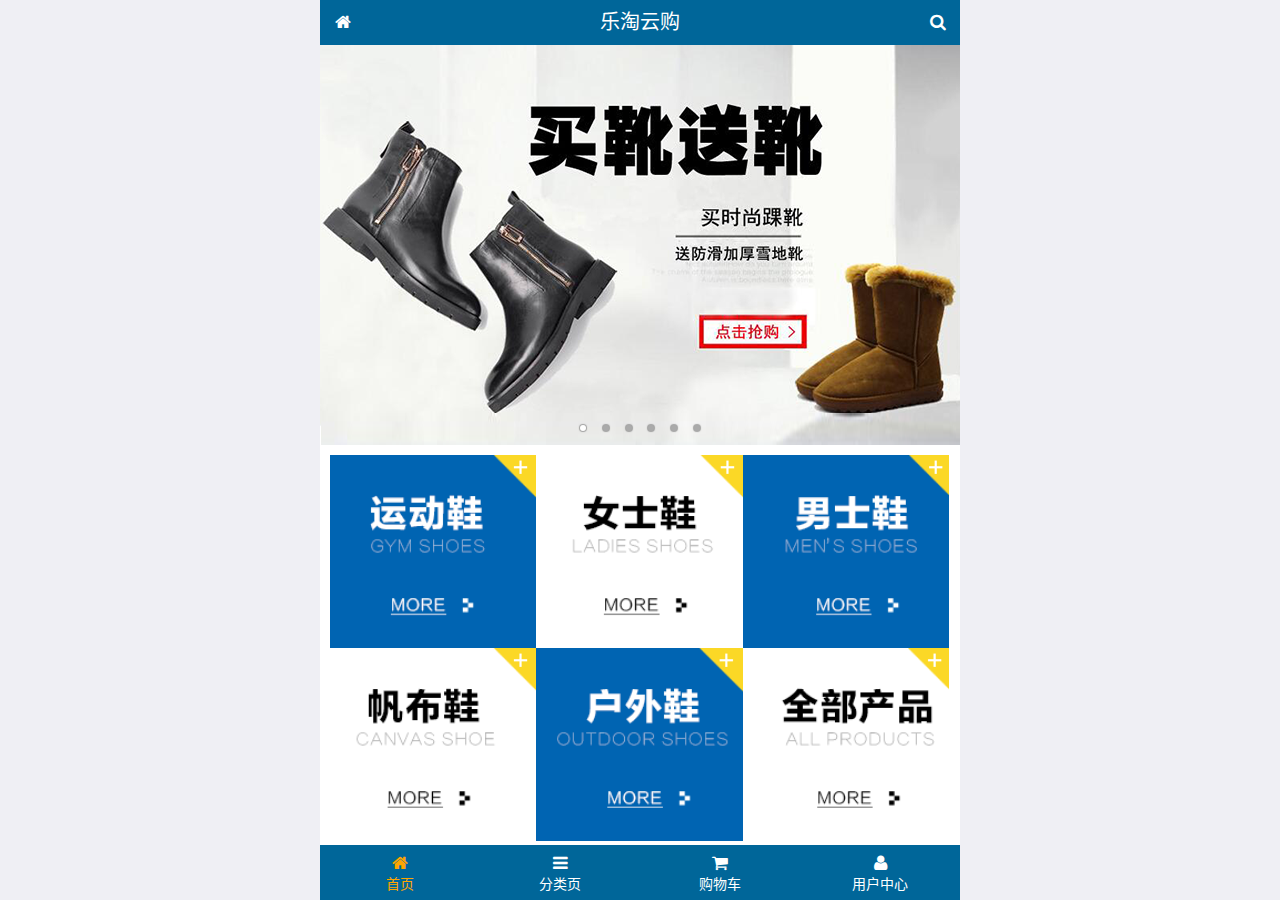
<file: public/mobile/index.html>
<!DOCTYPE html>
<html lang="zh-CN">
<head>
  <meta charset="UTF-8">
  <title>乐淘商城</title>
  <meta name="viewport" content="width=device-width, user-scalable=no, initial-scale=1.0, maximum-scale=1.0, minimum-scale=1.0">
  <!-- 引入字体图标库的css -->
  <link rel="stylesheet" href="./lib/fa/css/font-awesome.min.css">
  <link rel="stylesheet" href="./lib/mui/css/mui.css">
  <link rel="stylesheet" href="./css/common.css">
  <link rel="stylesheet" href="./css/index.css">
  <link rel="icon" href="favicon.ico">
</head>
<body>
<!--<span class="fa fa-pause"></span>-->
<!--<span class="mui-icon mui-icon-camera"></span>-->

<!-- 全屏容器 -->
<div class="lt_container">

  <!-- 乐淘头部 -->
  <div class="lt_header">
    <a href="index.html" class="icon_left"><i class="fa fa-home"></i></a>
    <h3>乐淘云购</h3>
    <a href="search.html" class="icon_right"><i class="fa fa-search"></i></a>
  </div>

  <!-- 乐淘主体 -->
  <div class="lt_main">
    <div class="mui-scroll-wrapper">
      <div class="mui-scroll">
        <!--这里放置真实显示的DOM内容-->

        <!-- 轮播图 -->
        <div class="mui-slider">

          <!-- 图片区域 -->
          <div class="mui-slider-group mui-slider-loop">
            <!-- 添加假图 -->
            <div class="mui-slider-item mui-slider-item-duplicate">
              <a href="#"><img src="./images/banner6.png" /></a>
            </div>

            <div class="mui-slider-item"><a href="#"><img src="./images/banner1.png" /></a></div>
            <div class="mui-slider-item"><a href="#"><img src="./images/banner2.png" /></a></div>
            <div class="mui-slider-item"><a href="#"><img src="./images/banner3.png" /></a></div>
            <div class="mui-slider-item"><a href="#"><img src="./images/banner4.png" /></a></div>
            <div class="mui-slider-item"><a href="#"><img src="./images/banner5.png" /></a></div>
            <div class="mui-slider-item"><a href="#"><img src="./images/banner6.png" /></a></div>

            <!-- 添加假图 -->
            <div class="mui-slider-item mui-slider-item-duplicate">
              <a href="#"><img src="./images/banner1.png" /></a>
            </div>
          </div>

          <!-- 小圆点结构 -->
          <div class="mui-slider-indicator">
            <div class="mui-indicator mui-active"></div>
            <div class="mui-indicator"></div>
            <div class="mui-indicator"></div>
            <div class="mui-indicator"></div>
            <div class="mui-indicator"></div>
            <div class="mui-indicator"></div>
          </div>

        </div>

        <!-- 导航区域 -->
        <div class="lt_nav">
          <ul class="mui-clearfix">
            <li><a href="#"><img src="./images/nav1.png" alt=""></a></li>
            <li><a href="#"><img src="./images/nav2.png" alt=""></a></li>
            <li><a href="#"><img src="./images/nav3.png" alt=""></a></li>
            <li><a href="#"><img src="./images/nav4.png" alt=""></a></li>
            <li><a href="#"><img src="./images/nav5.png" alt=""></a></li>
            <li><a href="#"><img src="./images/nav6.png" alt=""></a></li>
          </ul>
        </div>

        <!-- 产品区域 -->
        <div class="lt_product">
          <ul>
            <li class="lt_product_item">
              <a href="#">
                <img src="./images/product.jpg" alt="">
                <p class="info mui-ellipsis-2">adidas阿迪达斯 男式 场下休闲篮球鞋S83700场下休闲篮球鞋S83700 </p>
                <p>
                  <span class="price">¥560</span>
                  <span class="oldPrice">¥580</span>
                </p>
                <button class="mui-btn mui-btn-primary">立即购买</button>
              </a>
            </li>
            <li class="lt_product_item">
              <a href="#">
                <img src="./images/product.jpg" alt="">
                <p class="info mui-ellipsis-2">adidas阿迪达斯 男式 场下休闲篮球鞋S83700场下休闲篮球鞋S83700 </p>
                <p>
                  <span class="price">¥560</span>
                  <span class="oldPrice">¥580</span>
                </p>
                <button class="mui-btn mui-btn-primary">立即购买</button>
              </a>
            </li>
            <li class="lt_product_item">
              <a href="#">
                <img src="./images/product.jpg" alt="">
                <p class="info mui-ellipsis-2">adidas阿迪达斯 男式 场下休闲篮球鞋S83700场下休闲篮球鞋S83700 </p>
                <p>
                  <span class="price">¥560</span>
                  <span class="oldPrice">¥580</span>
                </p>
                <button class="mui-btn mui-btn-primary">立即购买</button>
              </a>
            </li>
            <li class="lt_product_item">
              <a href="#">
                <img src="./images/product.jpg" alt="">
                <p class="info mui-ellipsis-2">adidas阿迪达斯 男式 场下休闲篮球鞋S83700场下休闲篮球鞋S83700 </p>
                <p>
                  <span class="price">¥560</span>
                  <span class="oldPrice">¥580</span>
                </p>
                <button class="mui-btn mui-btn-primary">立即购买</button>
              </a>
            </li>
            <li class="lt_product_item">
              <a href="#">
                <img src="./images/product.jpg" alt="">
                <p class="info mui-ellipsis-2">adidas阿迪达斯 男式 场下休闲篮球鞋S83700场下休闲篮球鞋S83700 </p>
                <p>
                  <span class="price">¥560</span>
                  <span class="oldPrice">¥580</span>
                </p>
                <button class="mui-btn mui-btn-primary">立即购买</button>
              </a>
            </li>
            <li class="lt_product_item">
              <a href="#">
                <img src="./images/product.jpg" alt="">
                <p class="info mui-ellipsis-2">adidas阿迪达斯 男式 场下休闲篮球鞋S83700场下休闲篮球鞋S83700 </p>
                <p>
                  <span class="price">¥560</span>
                  <span class="oldPrice">¥580</span>
                </p>
                <button class="mui-btn mui-btn-primary">立即购买</button>
              </a>
            </li>
            <li class="lt_product_item">
              <a href="#">
                <img src="./images/product.jpg" alt="">
                <p class="info mui-ellipsis-2">adidas阿迪达斯 男式 场下休闲篮球鞋S83700场下休闲篮球鞋S83700 </p>
                <p>
                  <span class="price">¥560</span>
                  <span class="oldPrice">¥580</span>
                </p>
                <button class="mui-btn mui-btn-primary">立即购买</button>
              </a>
            </li>
            <li class="lt_product_item">
              <a href="#">
                <img src="./images/product.jpg" alt="">
                <p class="info mui-ellipsis-2">adidas阿迪达斯 男式 场下休闲篮球鞋S83700场下休闲篮球鞋S83700 </p>
                <p>
                  <span class="price">¥560</span>
                  <span class="oldPrice">¥580</span>
                </p>
                <button class="mui-btn mui-btn-primary">立即购买</button>
              </a>
            </li>
          </ul>
        </div>

      </div>
    </div>
  </div>

  <!-- 乐淘底部 -->
  <div class="lt_footer">
    <ul>
      <li><a href="index.html" class="current"><i class="fa fa-home"></i><p>首页</p></a></li>
      <li><a href="category.html"><i class="fa fa-bars"></i><p>分类页</p></a></li>
      <li><a href="cart.html"><i class="fa fa-shopping-cart"></i><p>购物车</p></a></li>
      <li><a href="user.html"><i class="fa fa-user"></i><p>用户中心</p></a></li>
    </ul>
  </div>
</div>


<script src="./lib/zepto/zepto.min.js"></script>
<script src="./lib/mui/js/mui.js"></script>
<script src="./js/common.js"></script>
</body>
</html>
</file>
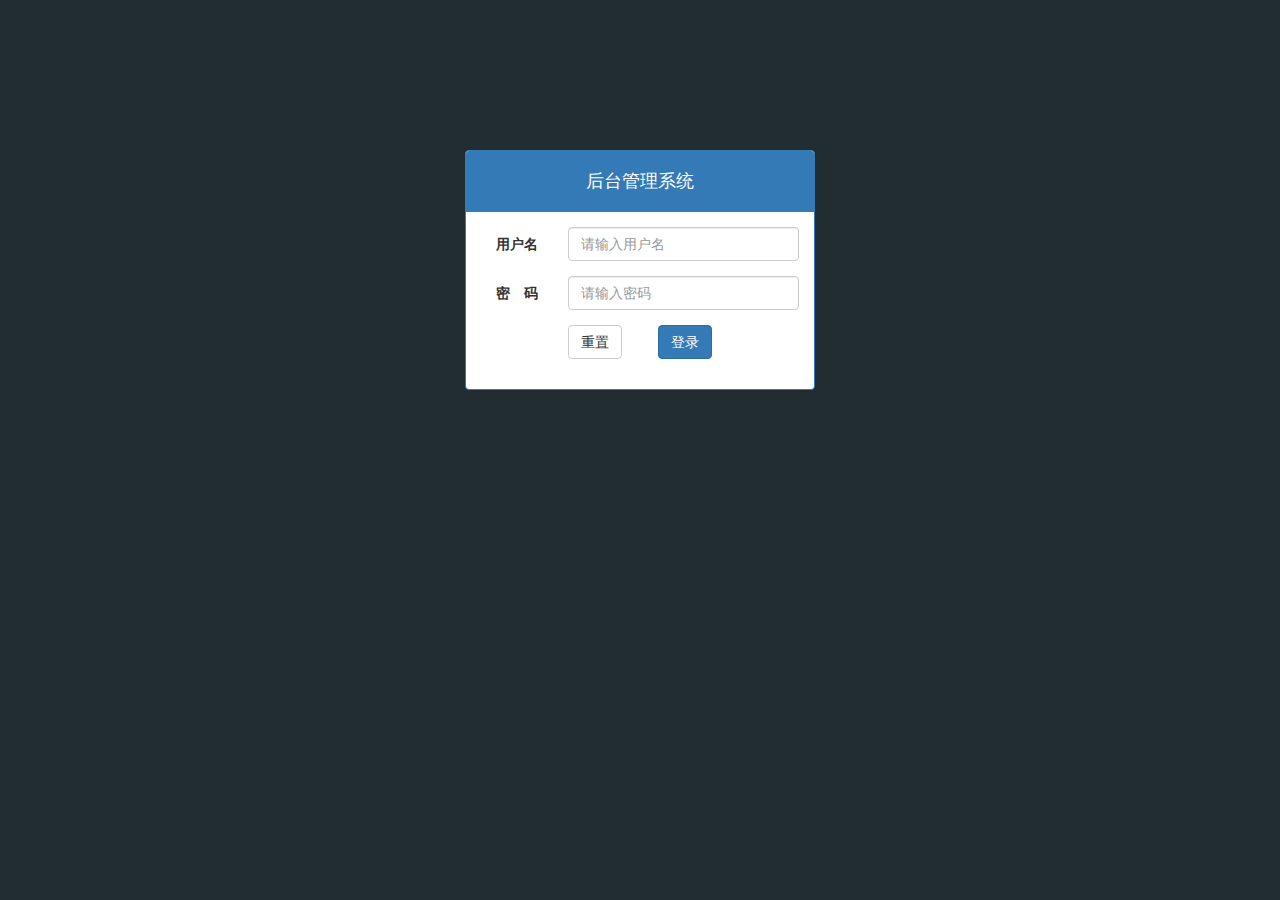
<file: public/back/login.html>
<!DOCTYPE html>
<html lang="en">
<head>
  <meta charset="UTF-8">
  <meta name="viewport"
  content="width=device-width, user-scalable=no, initial-scale=1.0, maximum-scale=1.0, minimum-scale=1.0">
  <meta http-equiv="X-UA-Compatible" content="ie=edge">
  <title>Q</title>
  <link rel="stylesheet" href="./lib/bootstrap/css/bootstrap.css">
  <link rel="stylesheet" href="./lib/bootstrap-validator/css/bootstrapValidator.min.css">
  <!-- 引入自己的css样式 -->
  <link rel="stylesheet" href="./css/common.css">
</head>
<body>
  <div class="container">
    <div class="col-lg-4 col-lg-offset-4 mt_150">
      <div class="panel panel-primary">
        <div class="panel-heading">
          <h3 class="panel-title">后台管理系统</h3>
        </div>
        <!-- 面板内容 -->
        <div class="panel-body">
          <form class="form-horizontal" id="form">
            <div class="form-group">
              <label for="inputEmail3" class="col-sm-3 control-label">用户名</label>
              <div class="col-sm-9">
                <input type="text" class="form-control" name="username" id="username" placeholder="请输入用户名">
              </div>
            </div>
            <div class="form-group">
              <!--全角的空格，可以用于调整间隙 -->
              <label for="inputPassword3" class="col-sm-3 control-label">密　码</label>
              <div class="col-sm-9">
                <input type="password" class="form-control" name="password" id="password" placeholder="请输入密码">
              </div>
            </div>
            <div class="form-group">
              <div class="col-sm-offset-3 col-sm-6">
                <button type="reset" class="btn btn-default pull-left">重置</button>
                <button type="submit" class="btn btn-primary pull-right">登录</button>
              </div>
            </div>
          </form>
        </div>
      </div>



    </div>



  </div>


  <script src="./lib/jquery/jquery.min.js"></script>
  <script src="./lib/bootstrap/js/bootstrap.min.js"></script>
  <script src="./lib/bootstrap-validator/js/bootstrapValidator.min.js"></script>

  <script src="js/login.js"></script>
</body>
</html>
</file>
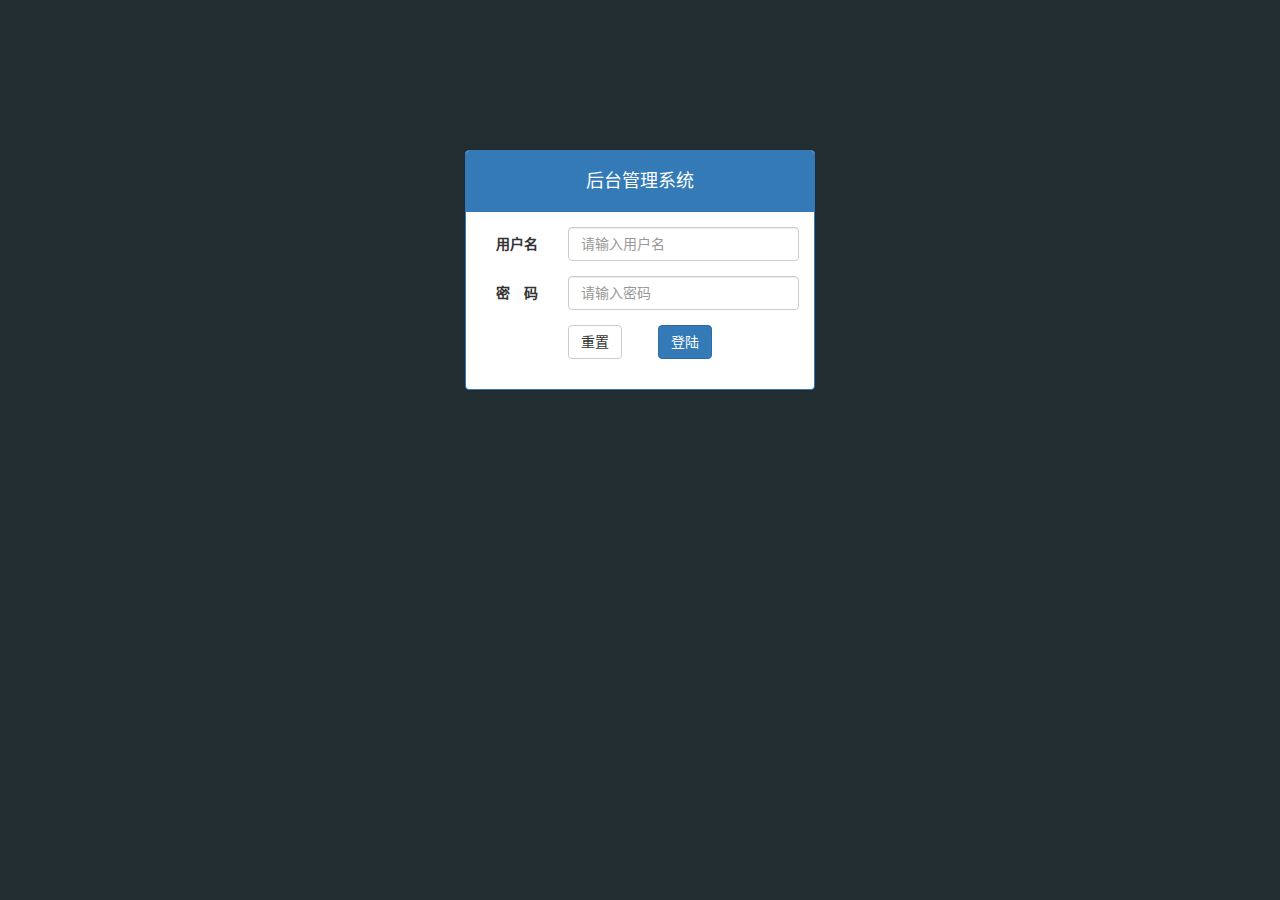
<file: public/back2/login.html>
<!DOCTYPE html>
<html lang="zh-CN">
<head>
  <meta charset="UTF-8">
  <title>乐淘电商</title>
  <meta name="viewport"
        content="width=device-width, user-scalable=no, initial-scale=1.0, maximum-scale=1.0, minimum-scale=1.0">
  <link rel="stylesheet" href="./lib/bootstrap/css/bootstrap.css">
  <link rel="stylesheet" href="./lib/bootstrap-validator/css/bootstrapValidator.min.css">
  <!-- 引入自己的 css -->
  <link rel="stylesheet" href="./css/common.css">
</head>
<body class="body_bg">


<!-- 响应式版心 -->
<div class="container">
  <div class="col-lg-4 col-lg-offset-4 mt_150">

    <!-- 面板 -->
    <div class="panel panel-primary">
      <!-- 头部 -->
      <div class="panel-heading">
        <h3 class="panel-title">后台管理系统</h3>
      </div>

      <!-- 面板内容 -->
      <div class="panel-body">
        <form class="form-horizontal" id="form">
          <div class="form-group">
            <label for="username"  class="col-sm-3 control-label">用户名</label>
            <div class="col-sm-9">
              <input type="text"  name="username"  class="form-control" id="username" placeholder="请输入用户名">
            </div>
          </div>
          <div class="form-group">
            <!-- 全角的空格, 可以用于调整间隙  -->
            <label for="password" class="col-sm-3 control-label">密　码</label>
            <div class="col-sm-9">
              <input type="password" name="password" class="form-control" id="password" placeholder="请输入密码">
            </div>
          </div>
          <div class="form-group">
            <div class="col-sm-offset-3 col-sm-6">
              <button type="reset" class="btn btn-default pull-left">重置</button>
              <button type="submit" class="btn btn-primary pull-right">登陆</button>
            </div>
          </div>
        </form>
      </div>
    </div>

  </div>
</div>



<script src="./lib/jquery/jquery.min.js"></script>
<script src="./lib/bootstrap/js/bootstrap.min.js"></script>
<script src="./lib/bootstrap-validator/js/bootstrapValidator.js"></script>

<script src="./js/login.js"></script>

</body>
</html>
</file>
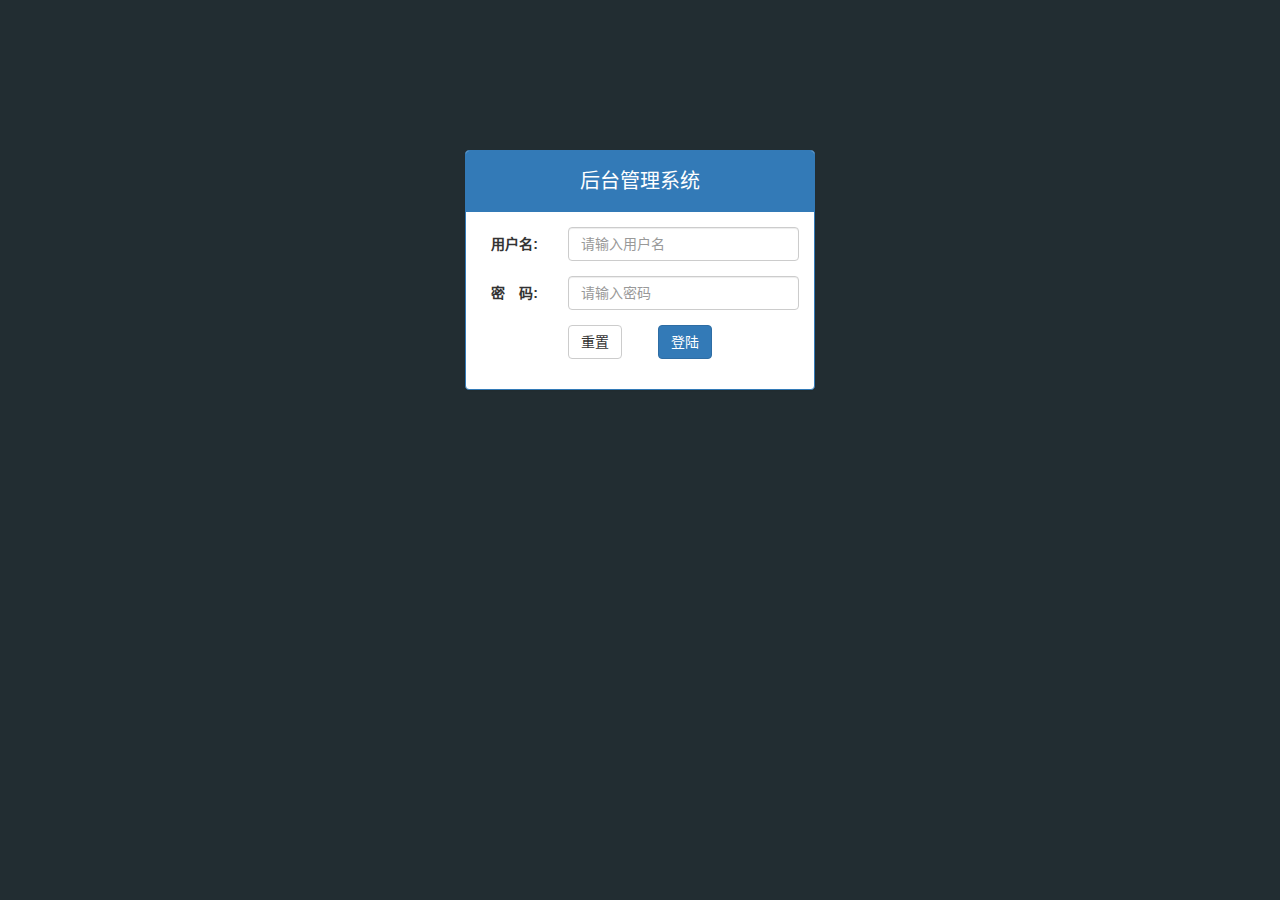
<file: public/manage/login.html>
<!DOCTYPE html>
<html lang="zh-CN">
<head>
  <meta charset="UTF-8">
  <title>乐淘电商</title>
  <link rel="stylesheet" href="lib/bootstrap/css/bootstrap.css">
  <link rel="stylesheet" href="lib/bootstrap-validator/css/bootstrapValidator.min.css">
  <link rel="stylesheet" href="lib/nprogress/nprogress.css">
  <link rel="stylesheet" href="css/common.css">
</head>
<body class="body_bg">


<div class="container">
  <div class="col-lg-4 col-lg-offset-4 mt_150">
    <div class="panel panel-primary">
      <div class="panel-heading">
        <h3 class="panel-title text-center">后台管理系统</h3>
      </div>
      <div class="panel-body">
        <form class="form-horizontal" id="form">
          <div class="form-group">
            <label for="username" class="col-sm-3 control-label">用户名:</label>
            <div class="col-sm-9">
              <input type="text" class="form-control" id="username" name="username" placeholder="请输入用户名">
            </div>
          </div>
          <div class="form-group">
            <label for="password" class="col-sm-3 control-label">密　码:</label>
            <div class="col-sm-9">
              <input type="password" class="form-control" name="password" id="password" placeholder="请输入密码">
            </div>
          </div>
          <div class="form-group">
            <div class="col-sm-offset-3 col-sm-6">
              <button type="reset" class="btn btn-default pull-left">重置</button>
              <button type="submit" class="btn btn-primary pull-right">登陆</button>
            </div>
          </div>
        </form>
      </div>
    </div>
  </div>
</div>



<script src="lib/jquery/jquery.min.js"></script>
<script src="lib/bootstrap/js/bootstrap.min.js"></script>
<script src="lib/bootstrap-validator/js/bootstrapValidator.min.js"></script>
<script src="lib/nprogress/nprogress.js"></script>
<script src="js/common.js"></script>
<script src="js/login.js"></script>

</body>
</html>
</file>
<file: public/mobile/css/common.css>
html, body {
  width: 100%;
  height: 100%;
}

ul {
  list-style: none;
  margin: 0;
  padding: 0;
}
img {
  display: block;
  width: 100%;
}

/* 全屏容器 */
.lt_container {
  width: 100%;
  height: 100%;
  background-color: #fff;
  min-width: 320px;
  max-width: 640px;
  margin: 0 auto;
  position: relative;
  padding-top: 45px;
  padding-bottom: 55px;
}

.lt_header {
  position: absolute;
  left: 0;
  top: 0;
  width: 100%;
  height: 45px;
  background-color: #006699;
  padding-left: 45px;
  padding-right: 45px;
}

.lt_header .icon_left,
.lt_header .icon_right {
  width: 45px;
  height: 45px;
  line-height: 45px;
  text-align: center;
  position: absolute;
  top: 0;
  color: #fff;
}
.lt_header .icon_left {
  left: 0;
}
.lt_header .icon_right {
  right: 0;
}

.lt_header h3 {
  height: 45px;
  line-height: 45px;
  color: #fff;
  font-size: 20px;
  text-align: center;
  margin: 0;
  font-weight: normal;
}



.lt_footer {
  position: absolute;
  left: 0;
  bottom: 0;
  width: 100%;
  height: 55px;
  background-color: #006699;
  overflow: hidden;
}
.lt_footer li {
  float: left;
  width: 25%;
  text-align: center;
}
.lt_footer li a {
  width: 100%;
  height: 100%;
  display: block;
  color: #fff;
  padding-top: 8px;
}
.lt_footer li p {
  color: #fff;
  margin: 0;
}

.lt_footer li a.current {
  color: orange;
}
.lt_footer li a.current p{
  color: orange;
}



.lt_main {
  width: 100%;
  height: 100%;
  position: relative;
}



/* 公共的搜索框样式 */
.lt_search {
  padding: 10px;
  position: relative;
}
.lt_search .search_input {
  height: 34px;
  font-size: 12px;
  margin: 0;
  border-radius: 5px;
  border: 1px solid #007AFF;
}
.lt_search .search_btn {
  position: absolute;
  right: 10px;
  top: 10px;
  border-radius: 0 5px 5px 0;
}



/* 公共的商品样式 */
.lt_product {
  padding: 10px;
}
.lt_product_item {
  border: 1px solid #ccc;
  padding: 10px;
  float: left;
  width: 48%;
  margin-bottom: 10px;
  text-align: center;
}
.lt_product_item a {
  display: block;
  width: 100%;
  height: 100%;
}
.lt_product_item:nth-child(2n+1) {
  margin-right: 4%;
}
.lt_product_item .info {
  text-align: left;
  height: 40px;
}
.lt_product_item .price {
  color: red;
}
.lt_product_item .oldPrice {
  text-decoration: line-through;
}

.lt_product_item img {
  width: 130px;
  height: 130px;
  margin: 0 auto;
}



/* 公共的尺码样式 */
.lt_size span {
  width: 25px;
  height: 25px;
  text-align: center;
  line-height: 25px;
  display: inline-block;
  border: 1px solid #ccc;
  font-size: 12px;
  margin: 3px 0;
}
.lt_size span.current {
  background-color: orange;
  color: #fff;
}
</file>
<file: public/mobile/css/index.css>
.lt_nav {
  padding: 10px;
}
.lt_nav li {
  float: left;
  width: 33.3%;
}
.lt_nav li a {
  display: block;
}
</file>
<file: public/back/css/common.css>
body{
  background-color: #222D32;
}
.panel-title{
  height: 40px;
  line-height: 40px;
  text-align: center;
  font-size: 18px;
}
.mt_150{
  margin-top: 150px;
}
</file>
<file: public/back2/css/common.css>
.body_bg {
  background-color: #222D32;
}

.panel-title {
  height: 40px;
  line-height: 40px;
  text-align: center;
  font-size: 18px;
}

.mt_150 {
  margin-top: 150px;
}
</file>
<file: public/manage/lib/nprogress/nprogress.css>
/* Make clicks pass-through */
#nprogress {
  pointer-events: none;
}

#nprogress .bar {
  background: greenyellow;

  position: fixed;
  z-index: 10000;
  top: 0;
  left: 0;

  width: 100%;
  height: 2px;
}

/* Fancy blur effect */
#nprogress .peg {
  display: block;
  position: absolute;
  right: 0px;
  width: 100px;
  height: 100%;
  box-shadow: 0 0 10px #29d, 0 0 5px #29d;
  opacity: 1.0;

  -webkit-transform: rotate(3deg) translate(0px, -4px);
      -ms-transform: rotate(3deg) translate(0px, -4px);
          transform: rotate(3deg) translate(0px, -4px);
}

/* Remove these to get rid of the spinner */
#nprogress .spinner {
  display: block;
  position: fixed;
  z-index: 1031;
  top: 15px;
  right: 15px;
}

#nprogress .spinner-icon {
  width: 18px;
  height: 18px;
  box-sizing: border-box;

  border: solid 2px transparent;
  border-top-color: #29d;
  border-left-color: #29d;
  border-radius: 50%;

  -webkit-animation: nprogress-spinner 400ms linear infinite;
          animation: nprogress-spinner 400ms linear infinite;
}

.nprogress-custom-parent {
  overflow: hidden;
  position: relative;
}

.nprogress-custom-parent #nprogress .spinner,
.nprogress-custom-parent #nprogress .bar {
  position: absolute;
}

@-webkit-keyframes nprogress-spinner {
  0%   { -webkit-transform: rotate(0deg); }
  100% { -webkit-transform: rotate(360deg); }
}
@keyframes nprogress-spinner {
  0%   { transform: rotate(0deg); }
  100% { transform: rotate(360deg); }
}
</file>
<file: public/manage/css/common.css>
.body_bg {
  background-color: #222D32;
}

html, body {
  width: 100%;
  height: 100%;
}

* {
  margin: 0;
  padding: 0;
}
ul {
  list-style: none;
}

a:link,
a:visited,
a:hover,
a:active {
  text-decoration: none;
}

.red {
  color: #A94442;
}

.table.table-bordered th,
.table.table-bordered td {
  text-align: center;
  vertical-align: middle;
}

.mt_150 {
  margin-top: 150px;
}
.mb_20 {
  margin-bottom: 20px;
}

.panel-title {
  height: 40px;
  line-height: 40px;
  font-size: 20px;
}

/* lt_aside 开始 */
.lt_aside {
  width: 180px;
  height: 100%;
  background-color: #222D32;
  position: fixed;
  left: 0;
  top: 0;
  z-index: 999;
  transition: all 1s;
}
.lt_aside.hidemenu {
  left: -180px;
}


.lt_aside .brand {
  height: 50px;
  line-height: 50px;
  font-size: 24px;
  background-color: #367FA9;
  text-align: center;
}
.lt_aside .brand a {
  color: white;
}

.lt_aside .user {
  height: 180px;
}
.lt_aside .user {
  padding-top: 30px;
}
.lt_aside .user img {
  width: 80px;
  height: 80px;
  border-radius: 50%;
  display: block;
  margin: 0 auto;
}
.lt_aside .user p {
  height: 40px;
  line-height: 40px;
  text-align: center;
  font-size: 18px;
  color: white;
}

.lt_aside .nav a {
  height: 40px;
  line-height: 40px;
  display: block;
  color: white;
  padding-left: 40px;
  border-left: 3px solid transparent;
}
.lt_aside .nav i {
  margin-right: 5px;
}
.lt_aside .nav a.current {
  background-color: #1D1F21;
  border-left: 3px solid #006699;
}
.lt_aside .nav .child a {
  padding-left: 60px;
}

/* lt_aside 结束  */



/* lt_main 开始 */
.lt_main {
  height: 1000px;
  width: 100%;
  padding-left: 180px;
  padding-top: 50px;
  transition: all 1s;
}
.lt_main.hidemenu {
  padding-left: 0px;
}

.lt_topbar {
  height: 50px;
  width: 100%;
  line-height: 50px;
  background-color: #3C8DBC;
  position: fixed;
  top: 0;
  right: 0;
  padding-left: 180px;
  transition: all 1s;
  z-index: 666;
}
.lt_topbar.hidemenu {
  padding-left: 0px;
}

.lt_topbar a {
  width: 50px;
  height: 50px;
  font-size: 16px;
  color: white;
  text-align: center;
}

.breadcrumb {
  margin-top: 20px;
}


.echarts_1,
.echarts_2 {
  width: 48%;
  height: 400px;
}

/* lt_main 结束 */
</file>
<file: public/back/lib/bootstrap-validator/css/bootstrapValidator.min.css>
/*!
 * BootstrapValidator (http://bootstrapvalidator.com)
 * The best jQuery plugin to validate form fields. Designed to use with Bootstrap 3
 *
 * @version     v0.5.1, built on 2014-08-22 4:55:09 PM
 * @author      https://twitter.com/nghuuphuoc
 * @copyright   (c) 2013 - 2014 Nguyen Huu Phuoc
 * @license     MIT
 */

.bv-form .help-block{margin-bottom:0}.bv-form .tooltip-inner{text-align:left}.nav-tabs li.bv-tab-success>a{color:#3c763d}.nav-tabs li.bv-tab-error>a{color:#a94442}
</file>
<file: public/back2/lib/bootstrap-validator/css/bootstrapValidator.min.css>
/*!
 * BootstrapValidator (http://bootstrapvalidator.com)
 * The best jQuery plugin to validate form fields. Designed to use with Bootstrap 3
 *
 * @version     v0.5.1, built on 2014-08-22 4:55:09 PM
 * @author      https://twitter.com/nghuuphuoc
 * @copyright   (c) 2013 - 2014 Nguyen Huu Phuoc
 * @license     MIT
 */

.bv-form .help-block{margin-bottom:0}.bv-form .tooltip-inner{text-align:left}.nav-tabs li.bv-tab-success>a{color:#3c763d}.nav-tabs li.bv-tab-error>a{color:#a94442}
</file>
<file: public/manage/lib/bootstrap-validator/css/bootstrapValidator.min.css>
/*!
 * BootstrapValidator (http://bootstrapvalidator.com)
 * The best jQuery plugin to validate form fields. Designed to use with Bootstrap 3
 *
 * @version     v0.5.1, built on 2014-08-22 4:55:09 PM
 * @author      https://twitter.com/nghuuphuoc
 * @copyright   (c) 2013 - 2014 Nguyen Huu Phuoc
 * @license     MIT
 */

.bv-form .help-block{margin-bottom:0}.bv-form .tooltip-inner{text-align:left}.nav-tabs li.bv-tab-success>a{color:#3c763d}.nav-tabs li.bv-tab-error>a{color:#a94442}
</file>
